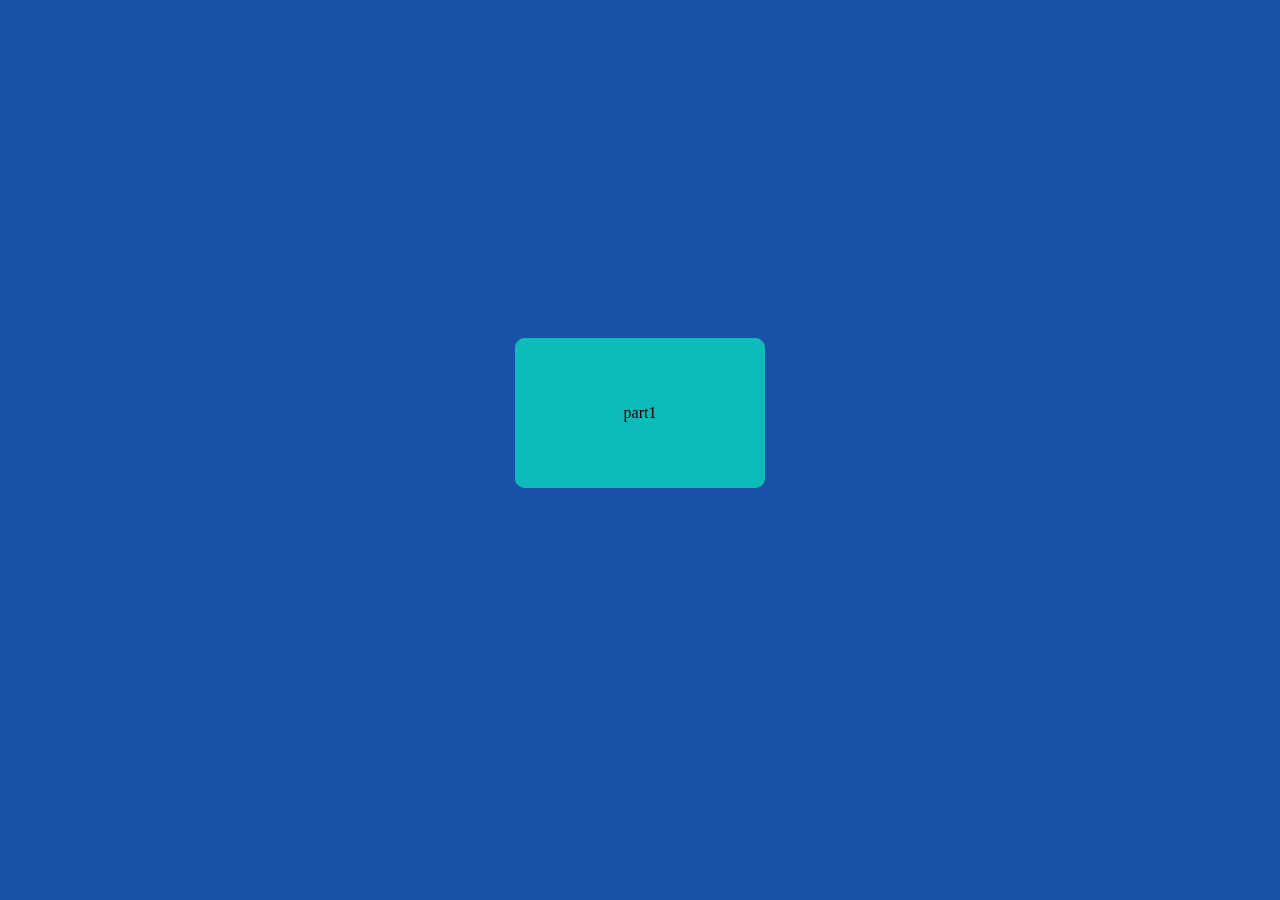
<file: index.html>
<!DOCTYPE html>
<html lang="en">
<head>
    <meta charset="UTF-8">
    <meta name="viewport" content="width=device-width, initial-scale=1.0">
    <title>Document</title>
    <link rel="stylesheet" href="run.css">
</head>
<body>
    
  <div class="pro">
   
<div class="item1">
<div class="oop">part2</div>
<div class="section2">part1</div>

</div>

  </div>
 
</body>
</html>
</file>
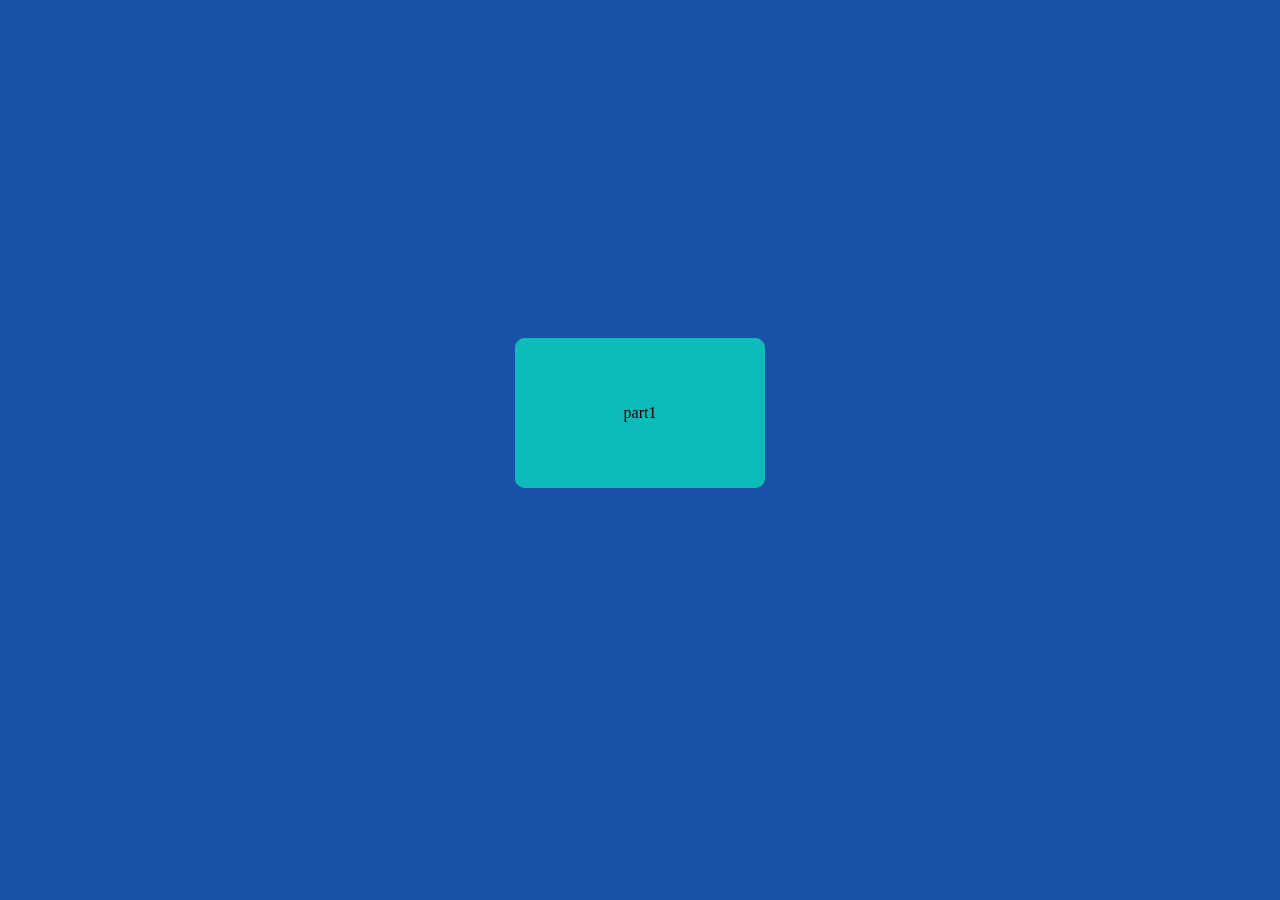
<file: done.html>
<!DOCTYPE html>
<html lang="en">
<head>
    <meta charset="UTF-8">
    <meta name="viewport" content="width=device-width, initial-scale=1.0">
    <title>Document</title>
    <link rel="stylesheet" href="run.css">
</head>
<body>
    
  <div class="pro">
   
<div class="item1">
<div class="oop">part2</div>
<div class="section2">part1</div>

</div>

  </div>
 
</body>
</html>
</file>
<file: run.css>
body{

    background:#1851a7;
}

.pro{
width:100%;
height:90vh;
display: flex;
flex-flow:column wrap;
justify-content:center;
align-items:center;
perspective:1000px;
}

.item1{
width:250px;
height:150px;
position:relative;
transform-style:preserve-3d;
transition:transform 0.7s;
}

.item1:hover{

transform:rotatey(180deg);
cursor:pointer;
}

.oop{

    background:#36c978;
    position:absolute;
    width:100%;
    height:100%;
    border-radius:10px;
    border:none;
    display:flex;
    flex-flow:column wrap;
    justify-content: center;
    align-content:center;
    transform: rotatey(180deg);

}

.section2{
position:absolute;
    background:#0dbbbb;
    width:100%;
    height:100%;
    border-radius:10px;
    border:none;
    display:flex;
    flex-flow:column wrap;
    justify-content: center;
    align-content:center;
      backface-visibility:hidden;
}
</file>
